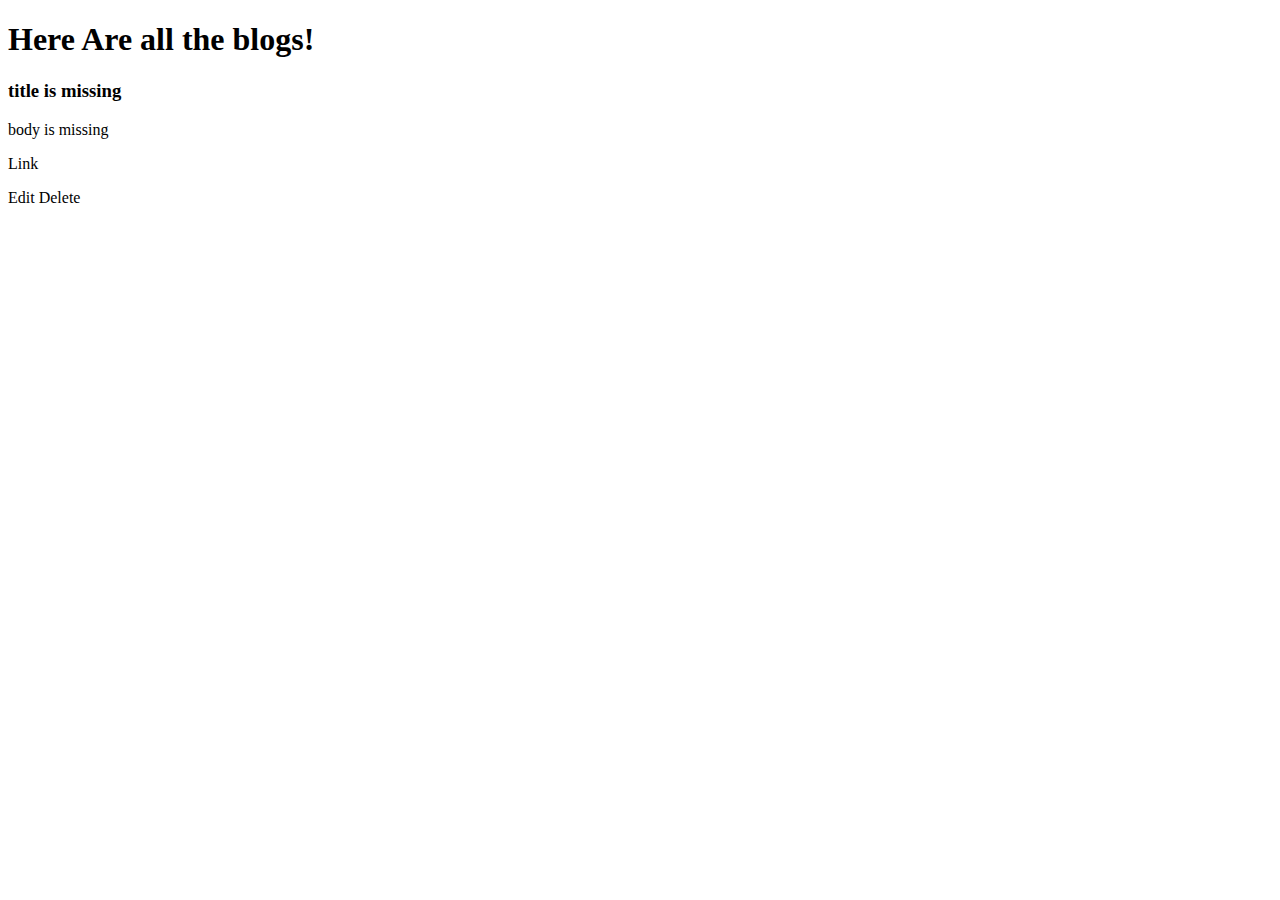
<file: src/main/resources/templates/posts/index.html>
<!DOCTYPE html>
<html lang="en" xmlns:th="http://www.thymeleaf.org" xmlns:sec="http://www.thymeleaf.org/extras/spring-security">

<head>
    <header th:insert="partials/partials :: header" />
    <title>All blogs</title>
</head>
<body>

<nav th:replace="partials/partials :: navbar"/>

<form action="/posts" method="post">

<div class="container-fluid">
    <h1 class="ms-5">Here Are all the blogs!</h1>

    <div class="container d-flex justify-content-center flex-wrap border-0">

        <div th:each="post : ${posts}">
            <a th:href="@{/posts/} + ${post.id}" class="NoDeco">
                <div class="container">
                    <div class="card m-2 mb-4 col-1 col-md-6 col-sm-2" style="width: 20rem;">
                        <div class="card-body">
                            <h3 th:text="${post.title}">title is missing</h3>
                            <p th:text="${post.body}">body is missing</p>
                            <p><a th:href="@{/posts/} + ${post.id}">Link</a></p>
                            <div sec:authorize="isAuthenticated()" th:if="${user.id == post.user.id}" class="editDeleteButtons">
                                <a class="btn btn-outline-secondary" th:href="@{/posts/} + ${post.id} + '/edit'" role="button">Edit</a>
                                <a class="btn btn-outline-secondary" th:href="@{/posts/} + ${post.id} + '/delete'" role="button">Delete</a>
                            </div>
                        </div>
                    </div>
                </div>
            </a>
        </div>
    </div>
</div>

</form>


<footer th:replace="partials/partials.html :: footer"/>

</body>
</html>
</file>
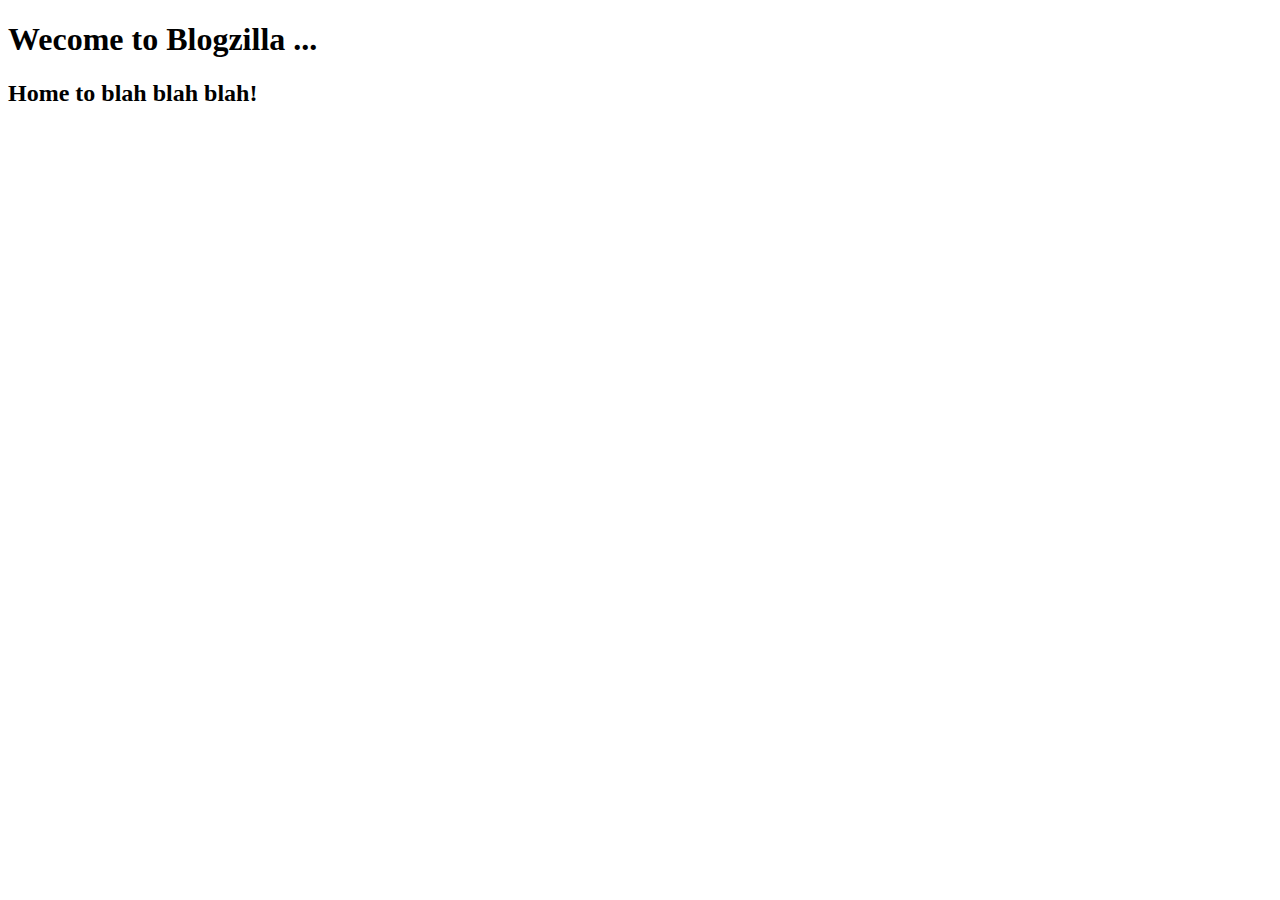
<file: src/main/resources/templates/home.html>
<!DOCTYPE html>
<html lang="en">
<head>
  <header th:insert="partials/partials :: header" />
  <title>Blog blog</title>
</head>
<body>

<nav th:replace="partials/partials :: navbar" />

<h1>Wecome to Blogzilla ... </h1>

<h2>Home to blah blah blah!</h2>

<footer th:replace="partials/partials.html :: footer" />

</body>
</html>
</file>
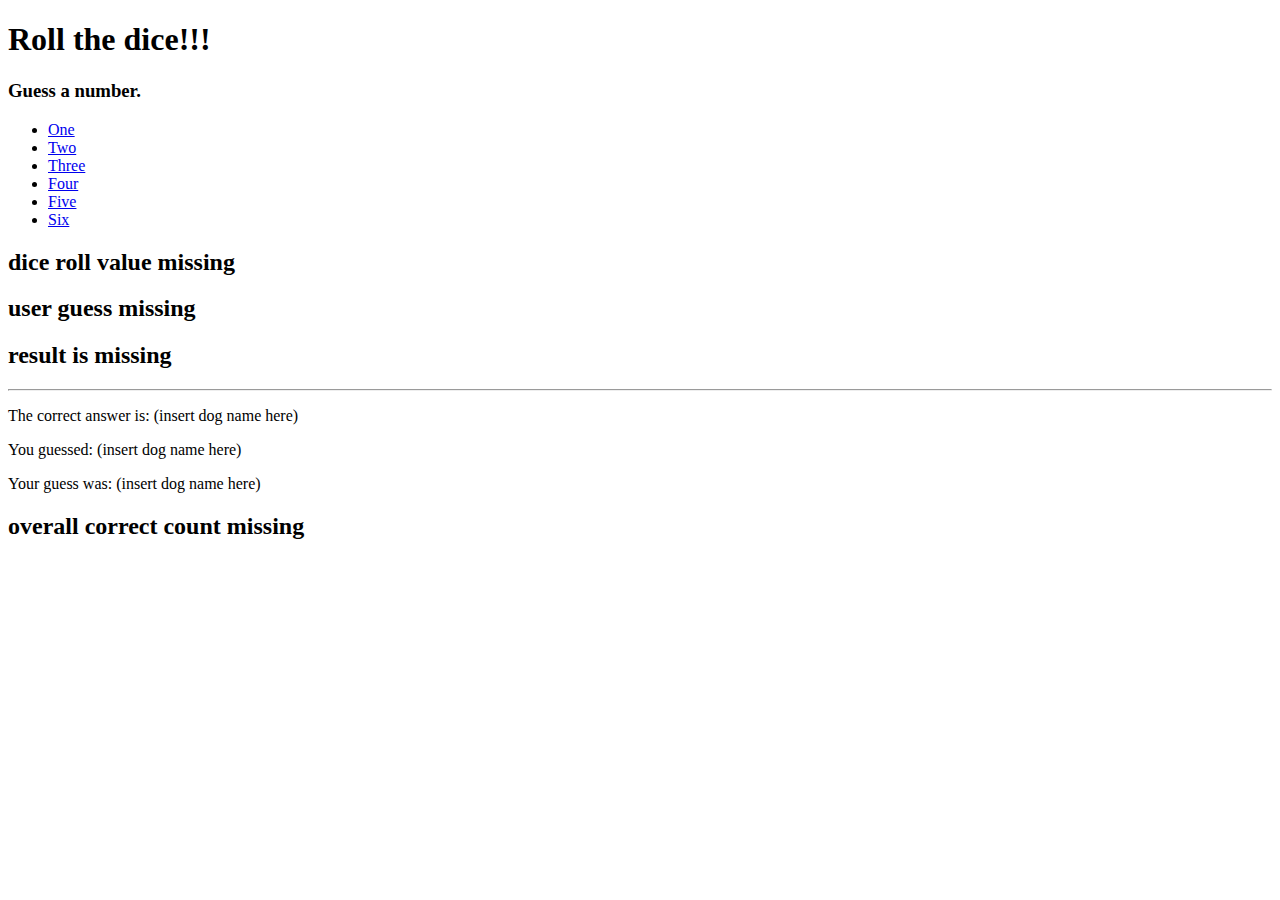
<file: src/main/resources/templates/roll-dice.html>
<!DOCTYPE html>
<html xmlns:th="http://www.thymeleaf.org">

<head>
    <header th:insert="partials/partials :: header" />
    <title>Dice roll</title>
</head>
<body>

<nav th:replace="partials/partials :: navbar" />

<h1>Roll the dice!!!</h1>

    <h3>Guess a number.</h3>
    <form action="/roll-dice" method="post">
        <ul>
            <li><a href="/roll-dice/1">One</a></li>
            <li><a href="/roll-dice/2">Two</a></li>
            <li><a href="/roll-dice/3">Three</a></li>
            <li><a href="/roll-dice/4">Four</a></li>
            <li><a href="/roll-dice/5">Five</a></li>
            <li><a href="/roll-dice/6">Six</a></li>
        </ul>
    </form>

    <h2 th:text="${randomRoll}">dice roll value missing</h2>
    <h2 th:text="${guessedRoll}">user guess missing</h2>
    <h2 th:text="${resultRoll}">result is missing</h2>

    <hr>

    <div th:each="roll : ${rolls}">
        <p>The correct answer is: <span th:text="${roll.random}">(insert dog name here)</span></p>
        <p>You guessed: <span th:text="${roll.guess}">(insert dog name here)</span></p>
        <p>Your guess was: <span th:text="${roll.result}">(insert dog name here)</span></p>
    </div>

    <h2 th:text="${timesCorrect}">overall correct count missing</h2>

<footer th:replace="partials/partials.html :: footer" />

</body>
</html>
</file>
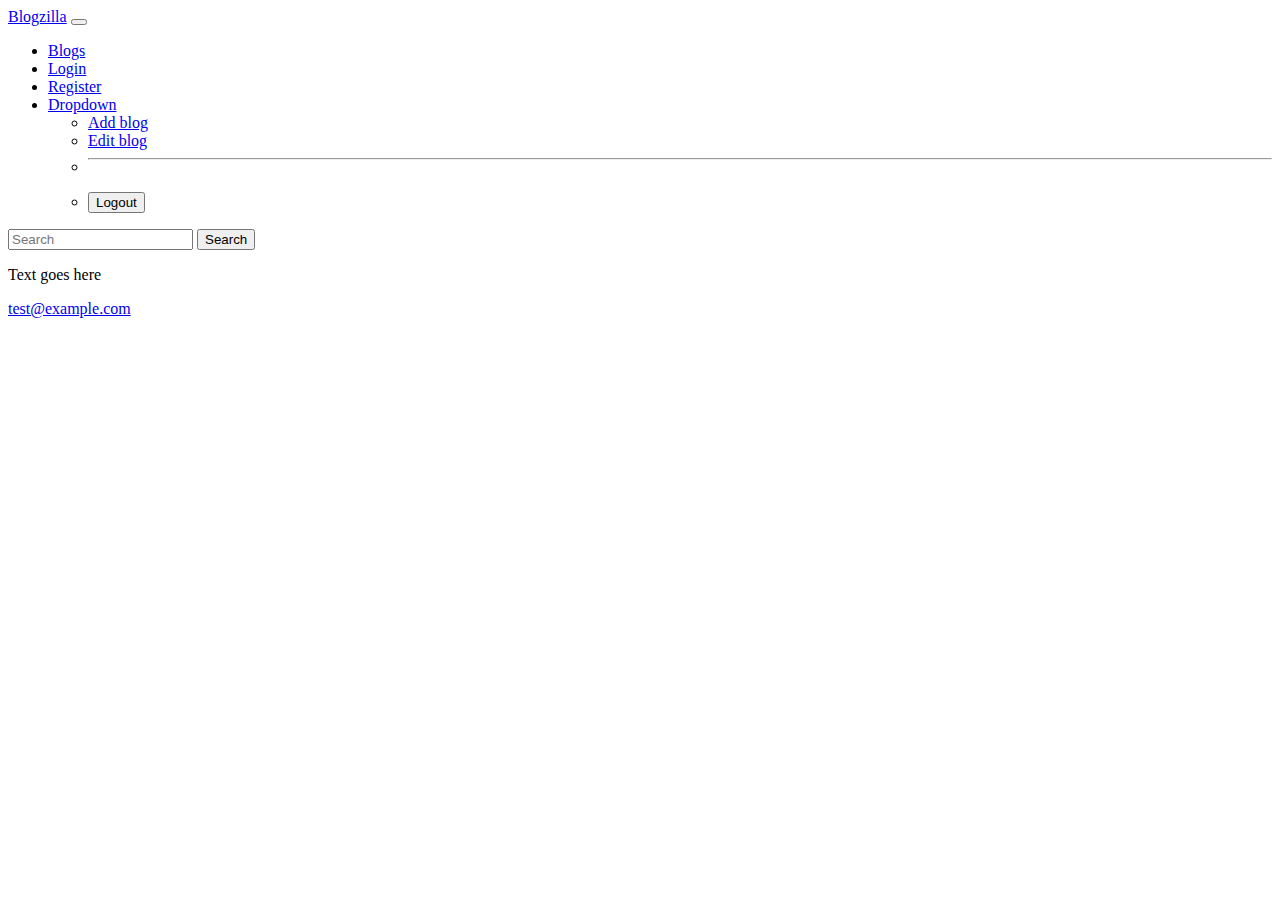
<file: src/main/resources/templates/partials/partials.html>
<!DOCTYPE html>
<html lang="en" xmlns:th="http://www.thymeleaf.org" xmlns:sec="http://www.thymeleaf.org/extras/spring-security">

<header th:fragment="head">
  <meta charset="UTF-8" />
  <link href="https://cdn.jsdelivr.net/npm/bootstrap@5.1.3/dist/css/bootstrap.min.css" rel="stylesheet" integrity="sha384-1BmE4kWBq78iYhFldvKuhfTAU6auU8tT94WrHftjDbrCEXSU1oBoqyl2QvZ6jIW3" crossorigin="anonymous">
  <link rel="stylesheet" th:href="@{/css/main.css}">
</header>
<body>

<nav th:fragment="navbar" class="navbar navbar-expand-lg bg-light">
  <div class="container-fluid">
    <a class="navbar-brand" href="/">Blogzilla</a>
    <button class="navbar-toggler" type="button" data-bs-toggle="collapse" data-bs-target="#navbarSupportedContent" aria-controls="navbarSupportedContent" aria-expanded="false" aria-label="Toggle navigation">
      <span class="navbar-toggler-icon"></span>
    </button>
    <div class="collapse navbar-collapse" id="navbarSupportedContent">
      <ul class="navbar-nav me-auto mb-2 mb-lg-0">
        <li class="nav-item">
          <a class="nav-link" href="/posts">Blogs</a>
        </li>
        <li sec:authorize="!isAuthenticated()" class="nav-item">
          <a class="nav-link active" href="/login">Login</a>
        </li>
        <li sec:authorize="!isAuthenticated()" class="nav-item">
          <a class="nav-link active" href="/sign-up">Register</a>
        </li>
        <li sec:authorize="isAuthenticated()" class="nav-item dropdown">
          <a class="nav-link dropdown-toggle" href="#" role="button" data-bs-toggle="dropdown" aria-expanded="false">
            Dropdown
          </a>
          <ul class="dropdown-menu">
            <li><a class="dropdown-item" href="/posts/create">Add blog</a></li>
            <li><a class="dropdown-item" href="#">Edit blog</a></li>
            <li><hr class="dropdown-divider"></li>
            <li>
              <form th:action="@{/logout}" th:method="post">
                <button class="btn-link btn" style="margin-top: 8px">Logout</button>
              </form>
            </li>
          </ul>
        </li>
      </ul>
      <form class="d-flex" role="search" method="get" action="/posts">
        <input name="search" class="form-control me-2" type="search" placeholder="Search">
        <button class="btn btn-outline-success" id="searchButton" type="submit">Search</button>
      </form>
    </div>
  </div>
</nav>

<footer th:fragment="footer">

  <audio id="audio" controls style="display:none">
    <source th:src="@{audio/skittles-taste-the-rainbow-By-Tuna.mp3}" type="audio/mpeg">
  </audio>

  <audio id="music" loop th:src="@{audio/skittles-taste-the-rainbow-By-Tuna.mp3}"></audio>

  <p>Text goes here</p>
  <p><a href="mailto:test@example.com">test@example.com</a></p>
  <script src="https://code.jquery.com/jquery-3.6.3.js" integrity="sha256-nQLuAZGRRcILA+6dMBOvcRh5Pe310sBpanc6+QBmyVM=" crossOrigin="anonymous"></script>
  <script src="https://cdn.jsdelivr.net/npm/bootstrap@5.1.3/dist/js/bootstrap.bundle.min.js" integrity="sha384-ka7Sk0Gln4gmtz2MlQnikT1wXgYsOg+OMhuP+IlRH9sENBO0LRn5q+8nbTov4+1p" crossorigin="anonymous"></script>
  <script th:src="@{/js/main.js}"></script>
  <script th:src="@{/js/confetti.js}"></script>

</footer>

</body>
</html>
</file>
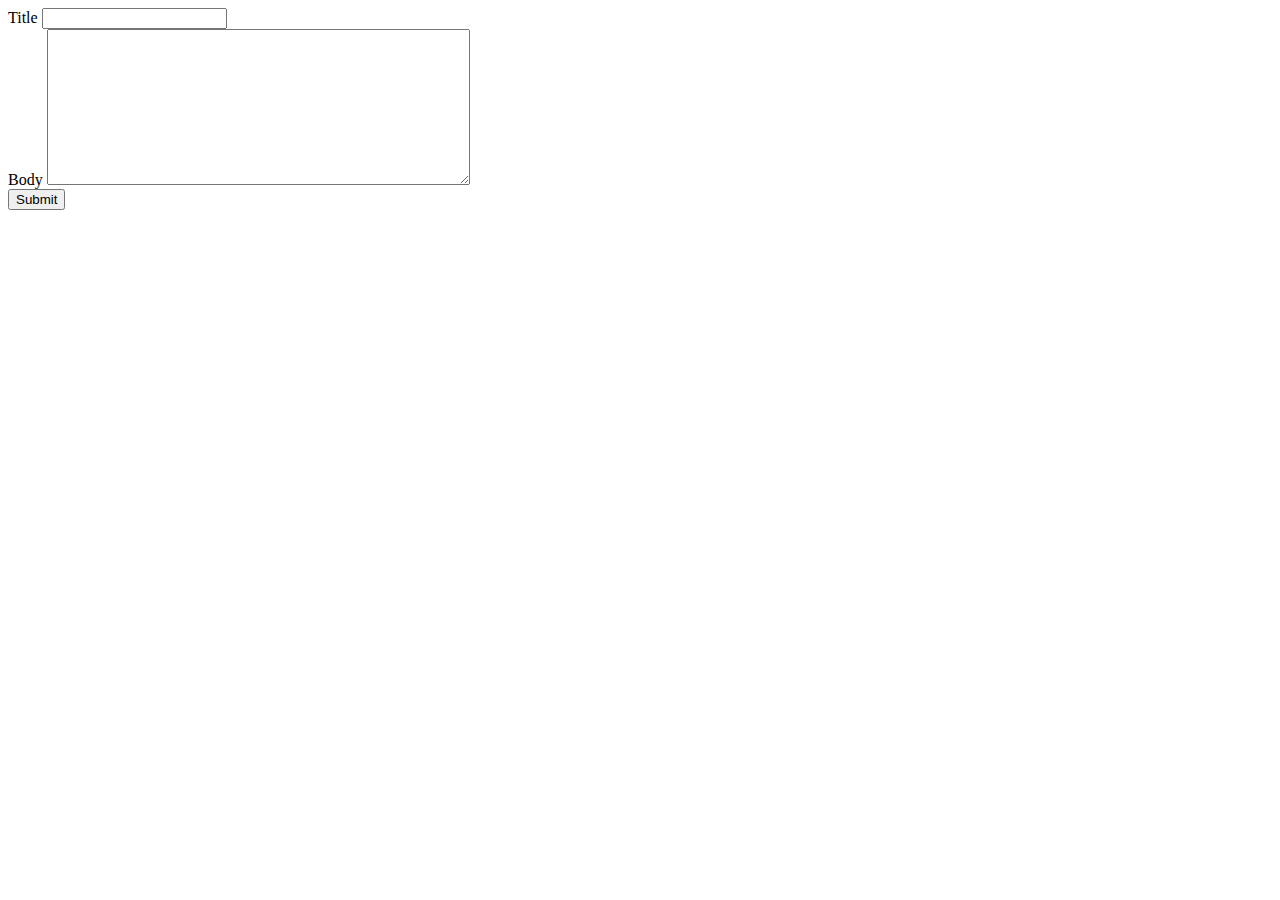
<file: src/main/resources/templates/posts/create.html>
<!DOCTYPE html>
<html lang="en" xmlns:th="http://www.thymeleaf.org" xmlns:sec="http://www.thymeleaf.org/extras/spring-security">

<head>
    <header th:insert="partials/partials :: header"/>
    <title>Create blog post</title>
</head>
<body>

<nav th:replace="partials/partials :: navbar"/>

<div class="container">

    <form th:action="@{/posts/create}" th:method="post" th:object="${post}">

        <div class="mb-3">
            <label for="title" class="form-label">Title</label>
            <input th:field="*{title}" type="text" class="form-control" id="title">
        </div>
        <div class="mb-3">
            <label for="body" class="form-label">Body</label>
            <textarea th:field="*{body}" class="form-control" id="body" rows="10" cols="50"></textarea>
        </div>

        <input type="hidden" th:field="*{id}" />

        <input type="submit" id="postSubmit" value="Submit">

    </form>

</div>

<footer th:replace="partials/partials.html :: footer"/>

</body>
</html>
</file>
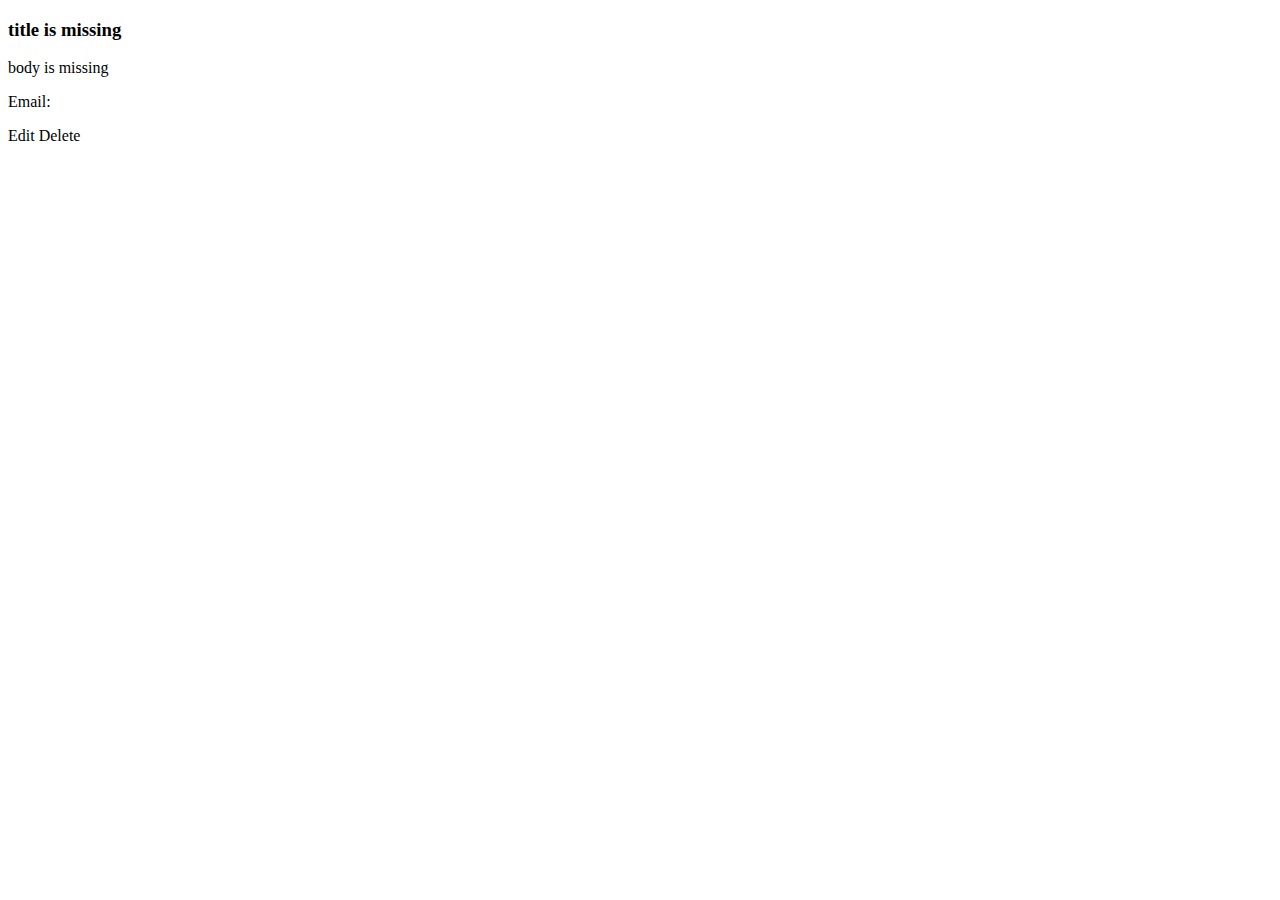
<file: src/main/resources/templates/posts/show.html>
<!DOCTYPE html>
<html lang="en" xmlns:th="http://www.thymeleaf.org" xmlns:sec="http://www.thymeleaf.org/extras/spring-security">
<head>
    <header th:insert="partials/partials :: header" />
    <title th:text="${post.title}"></title>
</head>
<body>

<nav th:replace="partials/partials :: navbar" />

<div class="container">
    <div class="card m-5" style="width: 22rem;">
        <div class="card-body">
            <h3 th:text="${post.title}">title is missing</h3>
            <p th:text="${post.body}">body is missing</p>
            <p>Email: <span th:text="${post.user.email}"></span></p>
            <div th:if="${user != null && user.id == post.user.id}" class="editDeleteButtons">
                <a class="btn btn-outline-secondary" th:href="@{/posts/} + ${post.id} + '/edit'" role="button">Edit</a>
                <a class="btn btn-outline-secondary" th:href="@{/posts/} + ${post.id} + '/delete'" role="button">Delete</a>
            </div>
        </div>
    </div>
</div>

<footer th:replace="partials/partials.html :: footer" />

</body>
</html>
</file>
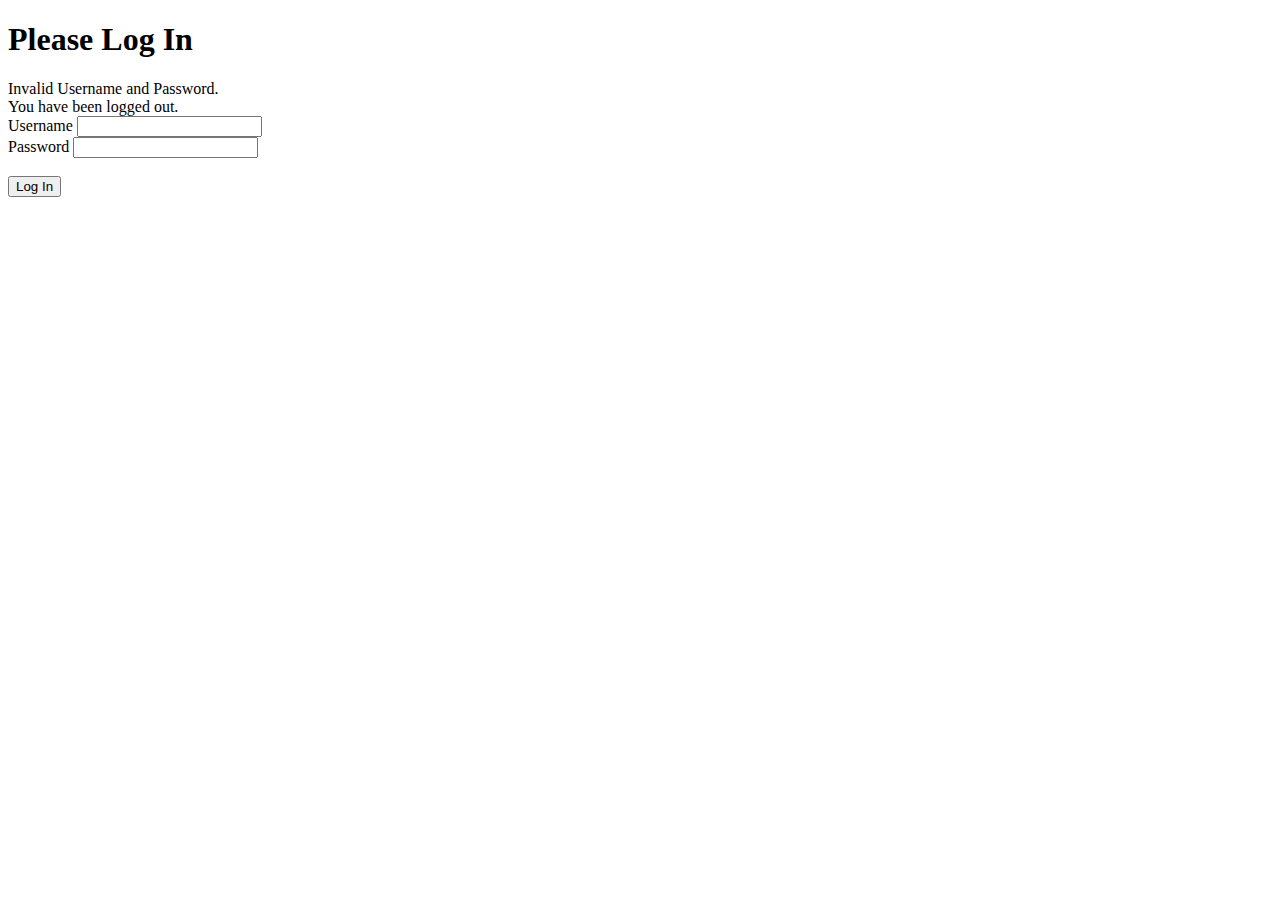
<file: src/main/resources/templates/users/login.html>
<!DOCTYPE html>
<html lang="en" xmlns:th="http://www.thymeleaf.org">
<head>
    <header th:insert="partials/partials :: header"/>
    <title>Log In</title>
</head>
<body>

<nav th:replace="partials/partials :: navbar"/>

<div class="container">

    <h1>Please Log In</h1>

    <div th:if="${param.error}">
        Invalid Username and Password.
    </div>
    <div th:if="${param.logout}">
        You have been logged out.
    </div>

    <form th:action="@{/login}" method="post">

        <div class="col-md-4">
            <label for="username" class="form-label">Username</label>
            <input id="username" class="form-control" name="username" type="text"/>
        </div>

        <div class="col-md-4">
            <label for="password" class="form-label">Password</label>
            <input id="password" class="form-control" name="password" type="password"/>
        </div>

        <br>

        <div>
            <input type="submit" class="btn btn-primary btn-block" value="Log In"/>
        </div>
    </form>

</div>

<footer th:replace="partials/partials.html :: footer"/>

</body>
</html>
</file>
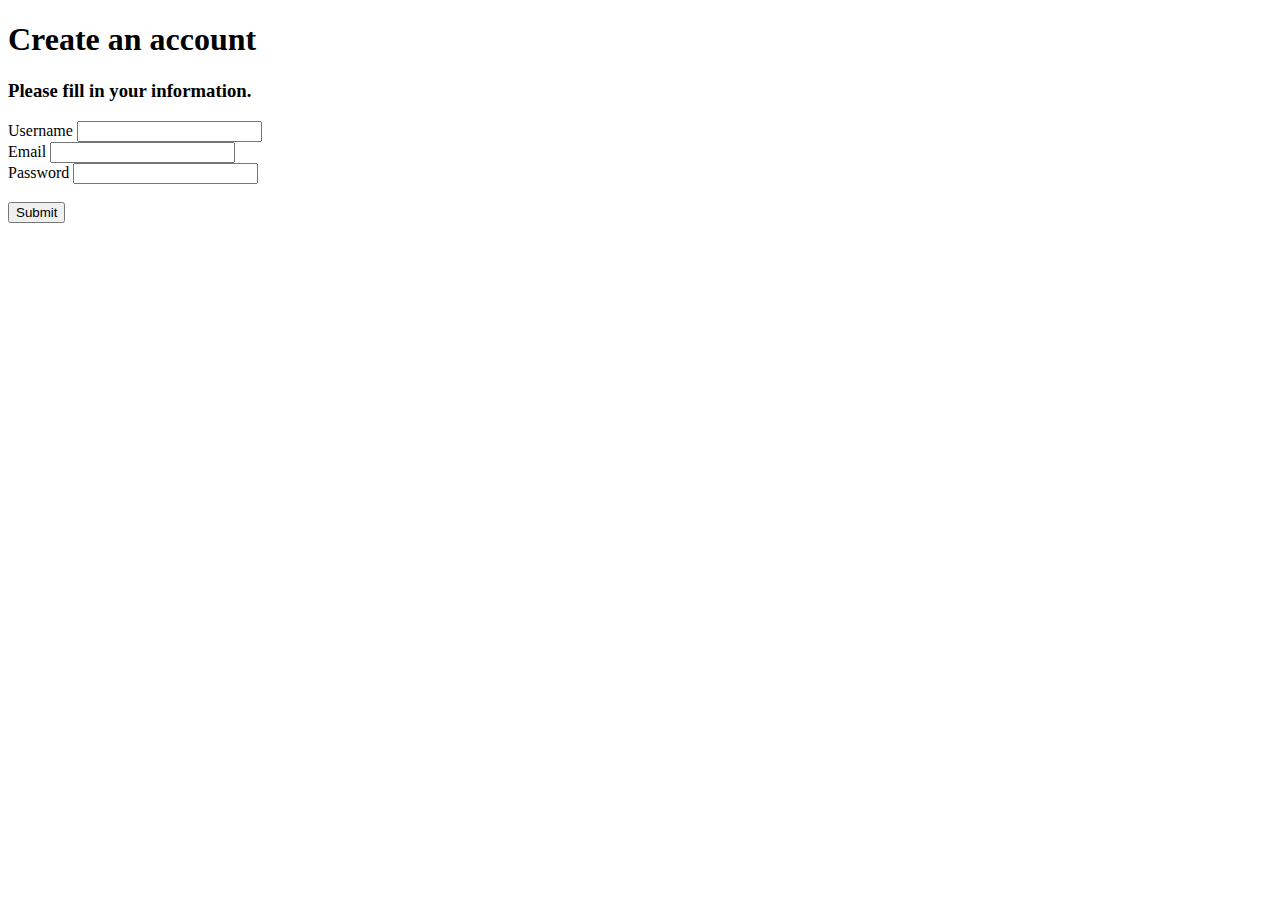
<file: src/main/resources/templates/users/sign-up.html>
<!DOCTYPE html>
<html lang="en" xmlns:th="http://www.thymeleaf.org">
<head>
    <header th:insert="partials/partials :: header"/>
    <title>Sign up</title>
</head>
<body>

<nav th:replace="partials/partials :: navbar"/>

<div class="container">
    <h1>Create an account</h1>
    <h3>Please fill in your information.</h3>
    <form th:action="@{/sign-up}" method="post" th:object="${user}">

        <div class="col-md-4">
            <label for="username" class="form-label">Username</label>
            <input id="username" class="form-control" th:field="*{username}"/>
        </div>

        <div class="col-md-4">
            <label for="email" class="form-label">Email</label>
            <input id="email" class="form-control" th:field="*{email}"/>
        </div>

        <div class="col-md-4">
            <label for="password" class="form-label">Password</label>
            <input id="password" class="form-control" type="password" th:field="*{password}"/>
        </div>

        <br>

        <input value="Submit" type="submit"/>

    </form>

</div>

<footer th:replace="partials/partials.html :: footer"/>

</body>
</html>
</file>
